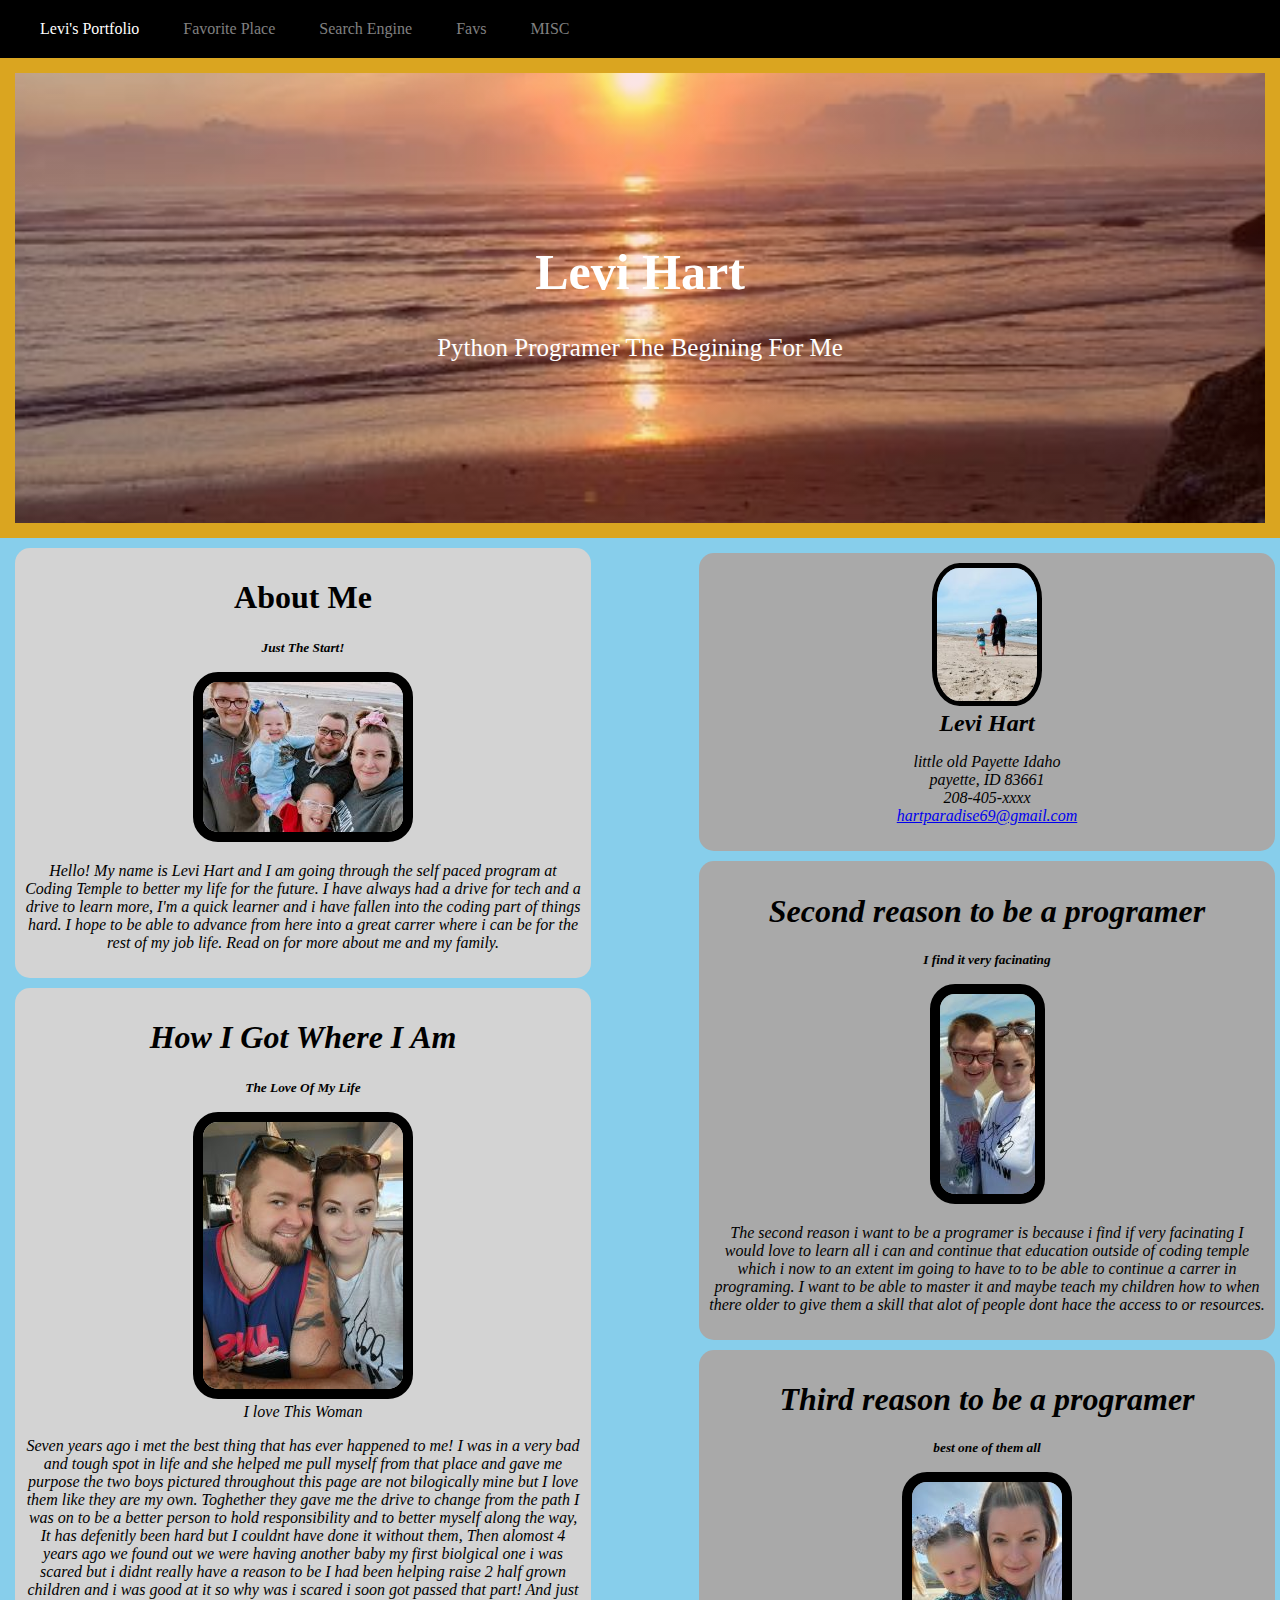
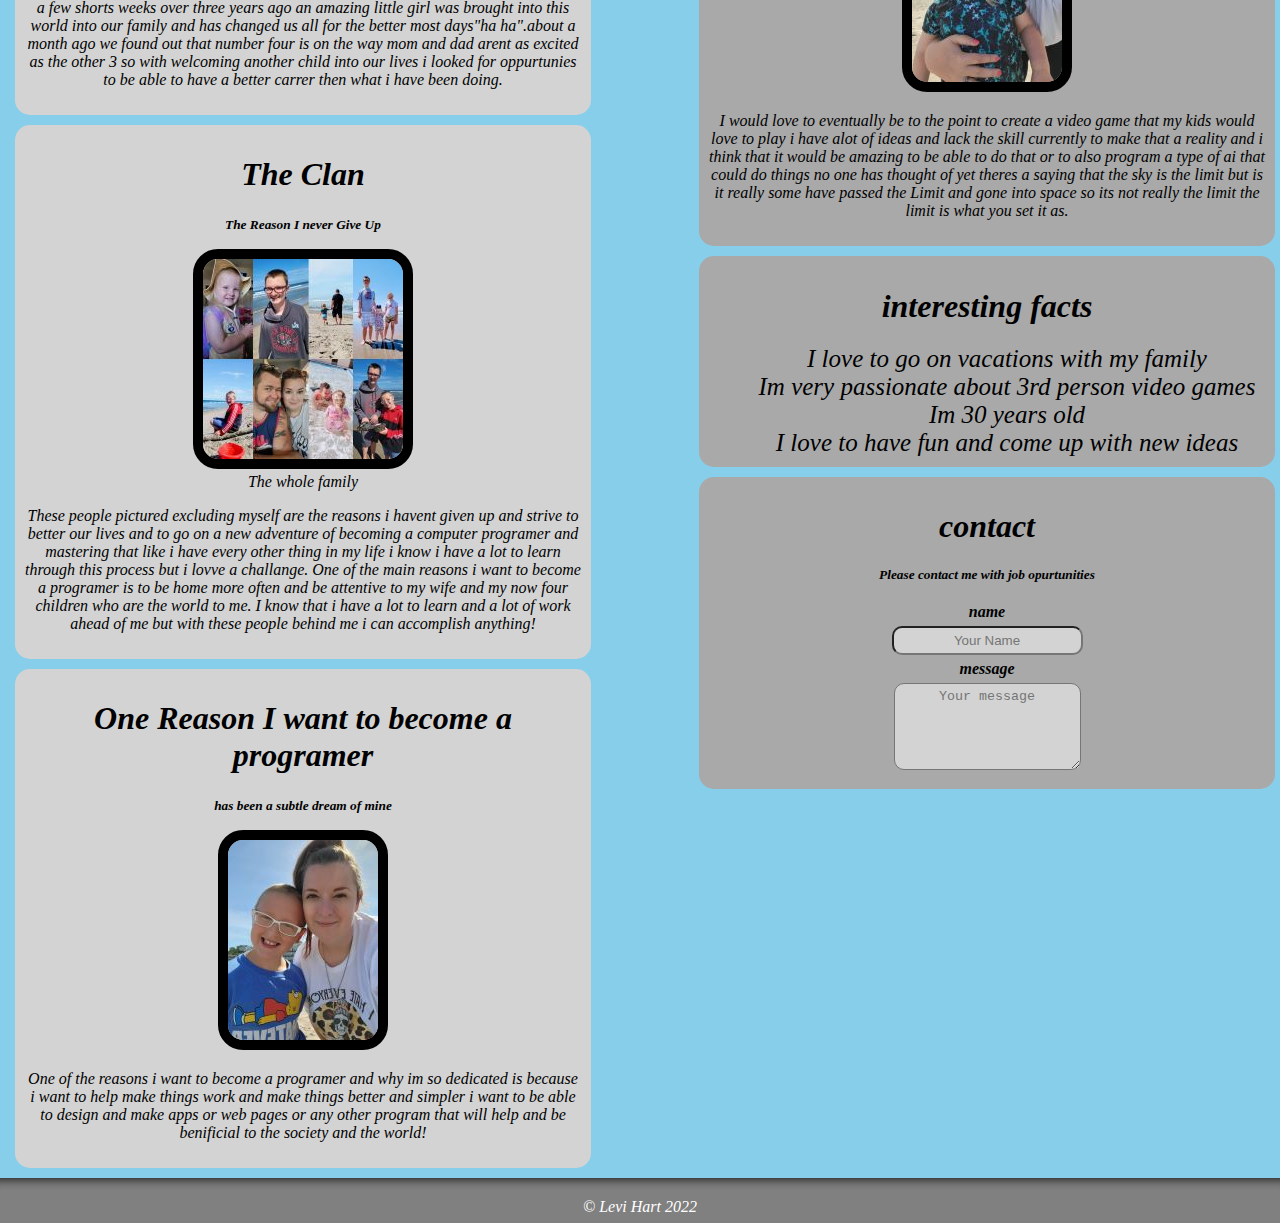
<file: index.html>
<!DOCTYPE html>
<html lang="en">
<head>
    <meta charset="UTF-8">
    <meta http-equiv="X-UA-Compatible" content="IE=edge">
    <meta name="viewport" content="width=device-width, initial-scale=1.0">
    <title>My Portfolio</title>
    <link rel="stylesheet" href="css/main.css">
    
</head>
<body>
   
    <nav>
        <ul>
            <li>Levi's Portfolio</li>
            <li><a href="https://www.lasvegas.com">Favorite Place</a></li>
            <li><a href="https://www.google.com">Search Engine</a></li>
            <li><a href="page3.html">Favs</a></li>
            <li><a href="page4.html">MISC</a></li>
        </ul>
    </nav>
    <div class="levi-image">
        <div class="levi-text">
            <h1 style="font-size:50px">Levi Hart</h1>
            <p style="font-size:25px">Python Programer The Begining For Me</p>


        </div>
    </div>
    <main>
        <div id="main">
            <article class="main-articles">
                <h1>About Me</h1>
                <strong><small><em>Just The Start!<em></small></strong>
                <figure>
                    <img src="images/family beach.jpeg">
                </figure>
                <p>Hello! My name is Levi Hart and I am going through the self paced program at Coding Temple to better my life for the future. I have always had a drive for tech and a drive to learn more, I'm a quick learner and i have fallen into the coding part of things hard. I hope to be able to advance from here into a great carrer where i can be for the rest of my job life. Read on for more about me and my family. </p>

            </article>
            <article class="main-articles">
                <h1>How I Got Where I Am</h1>
                <strong><small><em>The Love Of My Life<em></small></strong>
                <figure>
                    <img src="images/dadmom.jpeg">
                    <figcaption><em>I love This Woman</em></figcaption>
                </figure>
                <p>Seven years ago i met the best thing that has ever happened to me! I was in a very bad and tough spot in life and she helped me pull myself from that place and gave me purpose the two boys pictured throughout this page are not bilogically mine but I love them like they are my own. Toghether they gave me the drive to change from the path I was on to be a better person to hold responsibility and to better myself along the way, It has defenitly been hard but I couldnt have done it without them, Then alomost 4 years ago we found out we were having another baby my first biolgical one i was scared but i didnt really have a reason to be I had been helping raise 2 half grown children and i was good at it so why was i scared i soon got passed that part! And just a few shorts weeks over three years ago an amazing little girl was brought into this world into our family and has changed us all for the better most days"ha ha".about a month ago we found out that number four is on the way mom and dad arent as excited as the other 3 so with welcoming another child into our lives i looked for oppurtunies to be able to have a better carrer then what i have been doing. </p>
                
            </article>
            <article class="main-articles">
                <h1>The Clan</h1>
                <strong><small><em>The Reason I never Give Up</em></small></strong>
                <figure>
                    <img src="images/collage.jpg">
                    <figcaption>The whole family</figcaption>
                </figure>
                <p>These people pictured excluding myself are the reasons i havent given up and strive to better our lives and to go on a new adventure of becoming a computer programer and mastering that like i have every other thing in my life i know i have a lot to learn through this process but i lovve a challange. One of the main reasons i want to become a programer is to be home more often and be attentive to my wife and my now four children who are the world to me. I know that i have a lot to learn and a lot of work ahead of me but with these people behind me i can accomplish anything!</p>
                
            </article>
            <article class="main-articles">
                <h1>One Reason I want to become a programer</h1>
                <strong><small><em>has been a subtle dream of mine<em></small></strong>
                <figure>
                    <img src="images/kyler mom.jpeg">
                    <figcaption></figcaption>
                </figure>
                <p>One of the reasons i want to become a programer and why im so dedicated is because i want to help make things work and make things better and simpler i want to be able to design and make apps or web pages or any other program that will help and be benificial to the society and the world!</p>
                
            </article>
        </div>
        <div id="side">
            <article class="side-articles" id="profile">
                <img id="profile-image"src="images/zaydaddy.jpeg">
                <div id="profile-detials">
                    <h2>Levi Hart</h2>
                    <ul>
                        <li>little old Payette Idaho</li>
                        <li> payette, ID 83661</li>
                        <li>208-405-xxxx</li>
                        <li><a href="mailto:hartparadise69@gmail.com">hartparadise69@gmail.com</a></li>
                    </ul>
                </div>
            </article>
            <article class="side-articles">
                <h1>Second reason to be a programer </h1>
                <strong><small><em>I find it very facinating<em></small></strong>
                <figure>
                    <img src="images/aidan mom.jpeg">
                    <figcaption></figcaption>
                </figure>
                <p>The second reason i want to be a programer is because i find if very facinating I would love to learn all i can and continue that education outside of coding temple which i now to an extent im going to have to to be able to continue a carrer in programing. I want to be able to master it and maybe teach my children how to when there older to give them a skill that alot of people dont hace the access to or resources. </p>
            </article>
            <article class="side-articles">
                <h1>Third reason to be a programer </h1>
                <strong><small><em>best one of them all<em></small></strong>
                <figure>
                    <img src="images/zaymom.jpeg">
                    <figcaption></figcaption>
                </figure>
                <p>I would love to eventually be to the point to create a video game  that my kids would love to play i have alot of ideas and lack the skill currently to make that a reality and i think that it would be amazing to be able to do that or to also program a type of ai that could do things no one has thought of yet theres a saying that the sky is the limit but is it really some have passed the Limit and gone into space so its not really the limit the limit is what you set it as. </p>
            </article>
            <article class="side-articles">
                <h1>interesting facts </h1>
                <ul id="facts">
                    <li>I love to go on vacations with my family</li>
                    <li>Im very passionate about 3rd person video games</li>
                    <li>Im 30 years old </li>
                    <li>I love to have fun and come up with new ideas </li>
                </ul>
            </article>
            <article class="side-articles">
                <h1> contact  </h1>
                <strong><small>Please contact me with job opurtunities </small></strong>
                <br>
                <form action="mailto:hartparadise69@gmail.com"method="POST">
                    <label for="name"><strong>name</strong></label>
                    <br>
                    <input type="text" id="name"Placeholder="Your Name">
                    <br>
                    <label for="body"><strong>message</strong></label>
                    <br>
                    <textarea id="body" placeholder="Your message" rows="5"></textarea>
                </form>
            </article>
        </div>
    </main>
    <footer>
        <hr>
        <div>
            &copy Levi Hart 2022
        </div>
    </footer>
    
</body>
</html>
</file>
<file: css/main.css>
body, html{
    height: 100%;
    margin: 0px;
}
body{
    background-color: skyblue;
    
}

    

    

nav li{
    display: inline;
    margin: 20px;
}
nav ul{
    background-color: black;
    margin: 0;
    list-style-type:none;
    width:100%;
    padding: 20px;
}

nav{
    display: block;
    color:white;

}
nav a{
    color:gray;
    text-decoration:none;

    
}
nav a:hover{
    color:white
}
.levi-image{
    background-image:linear-gradient(rgba(220,0,0,0.1),rgba(220,0,0,.1)),url("../images/justbeach.jpg");
    height:50%;
    background-repeat:no-repeat;
    background-size:cover;
    background-position:center;
    position:relative;
    border: 15px solid goldenrod;

    
}
.levi-text{
    color:white;
    text-align: center;
    position: absolute;
    top: 50%;
    left:50%;
    transform:translate(-50%,-50%);
    font-style:arial italic;
    
    
}
#main{
    width: 45%;
    float: left;
    height: 100%;
    padding-left: 15px;
    padding-top: 10px;
    


}
main img{
    border-radius: 25px;
    border: 10px solid black;
}
#side{
    width: 45%;
    float: right;
    height: 100%;
    padding: 5px;
    padding-top: 15px;
}

#profile-image{
    width: 100px;
    border-radius: 25%;
    border: 5px solid black ;
}
#profile{
    text-align: center;

}
#profile ul{
    list-style-type: none;
    padding-left: 0px;

}
#profile h2{
    display: inline;

}
#profile-details{
    margin-right: 30px;
    text-align:center;
}
.side-articles, .main-articles{
    padding: 10px;
    margin-bottom:10px ;
    border-radius: 15px;
    
}
.side-articles{
    background-color: darkgrey;
    text-align: center;


}
.main-articles{
    background-color: lightgrey;
    text-align: center;

}

form{
    margin-top: 20px;

}
textarea, input{
    background-color: lightgray;
    border-radius: 10px;
    padding: 5px;
    margin: 5px;
    text-align: center;

}
.side-articles h1{
    margin-bottom: 20px;

}
footer{
     width: 100%;
     background-color: grey;
     height: 5vh;
     margin-top: 0px;
}
footer div{
    text-align: center;
    color: white;

}
main{
    overflow: auto;
}
footer hr{
    margin-top: 0px;
    height: 12px;
    border: 0px;
    box-shadow: inset 0 12px 12px -12px black;
}

#facts{
    margin: 0;
    list-style-type: none;
    font-size:25px;
    
}
</file>
